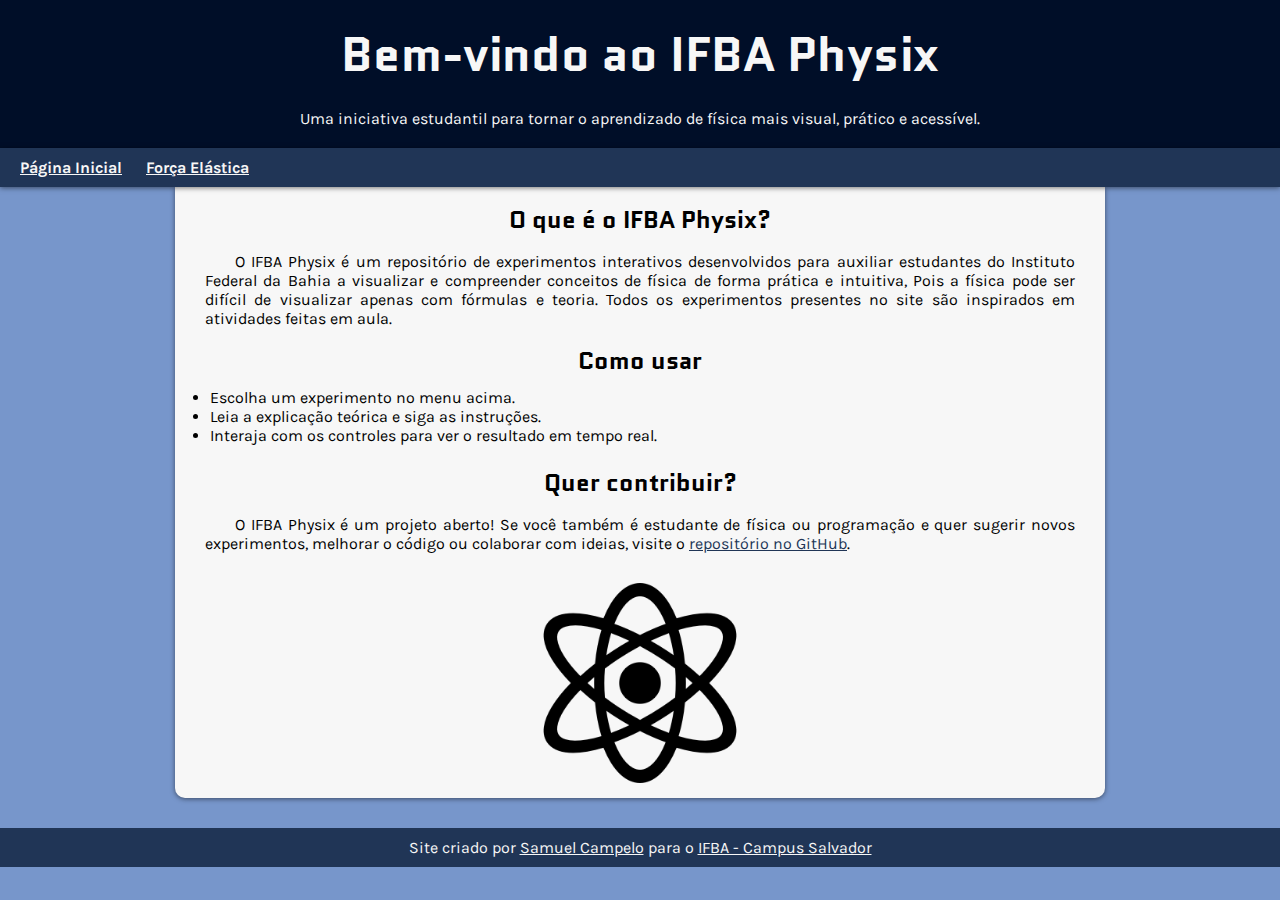
<file: index.html>
<!DOCTYPE html>
<html lang="pt-br">
<head>
    <meta charset="UTF-8">
    <meta name="viewport" content="width=device-width, initial-scale=1.0">
    <link rel="stylesheet" href="static/css/style.css">
    <link rel="shortcut icon" href="static/img/ifba-icon.ico">

    <title>Página Inicial</title>
</head>

<body>
    <header>
        <h1>Bem-vindo ao IFBA Physix</h1>
        <p>Uma iniciativa estudantil para tornar o aprendizado de física mais visual, prático e acessível.</p>
    </header>

    <nav>
        <a href="index.html">Página Inicial</a>
        <a href="experimentos/forca_elastica/main.html">Força Elástica</a>
    </nav>

    <main>
        <section>
            <h2>O que é o IFBA Physix?</h2>
            <p>
                O IFBA Physix é um repositório de experimentos interativos desenvolvidos para auxiliar estudantes 
                do Instituto Federal da Bahia a visualizar e compreender conceitos de física de forma prática e intuitiva, 
                Pois a física pode ser difícil de visualizar apenas com fórmulas e teoria. 
                Todos os experimentos presentes no site são inspirados em atividades feitas em aula.
            </p>
        </section>

        <section>
            <h2>Como usar</h2>
            <ul>
                <li>Escolha um experimento no menu acima.</li>
                <li>Leia a explicação teórica e siga as instruções.</li>
                <li>Interaja com os controles para ver o resultado em tempo real.</li>
            </ul>
        </section>

        <section>
            <h2>Quer contribuir?</h2>
            <p>
                O IFBA Physix é um projeto aberto! Se você também é estudante de física ou programação e quer sugerir novos experimentos, 
                melhorar o código ou colaborar com ideias, visite o <a href="https://github.com/OrekiHoutarouu/ifba-physix" target="_blank">repositório no GitHub</a>.
            </p>
        </section>
        <img id="atom" src="static/img/atom.png" alt="Atom">
    </main>

    <footer>
        <p>
            Site criado por <a href="https://github.com/OrekiHoutarouu" target="_blank">Samuel Campelo</a> para o <a href="https://portal.ifba.edu.br" target="_blank">IFBA - Campus Salvador</a>
        </p>
    </footer>
</body>
</html>
</file>
<file: static/css/style.css>
@charset "UTF-8";
@import url('https://fonts.googleapis.com/css2?family=Quantico:ital,wght@0,400;0,700;1,400;1,700&display=swap');
@import url('https://fonts.googleapis.com/css2?family=Karla:ital,wght@0,200..800;1,200..800&display=swap');

:root {
    --color1: #000E28;
    --color2: #203556;
    --color3: #7796CB;
    --color4: #F7F7F7;
    --color5: #121212; 
    --title-font: 'Quantico';
    --text-font: 'Karla';
}

* {
    margin: 0px;
    padding: 0px;
}

body {
    background-color: var(--color3);
}

header {
    background-color: var(--color1);
    color: var(--color4);
    padding-top: 20px;
    padding-bottom: 10px;
    text-align: center;
}

header h1{
    font-family: var(--title-font);
    font-size: 3em;
    margin-bottom: 20px;
}

header p {
    font-family: var(--text-font);
    font-size: 1em;
    margin-bottom: 10px;
}

nav {
    background-color: var(--color2);
    box-shadow: 0px 1px 5px #00000080;
    padding: 10px;
    position: sticky;
    top: 0;
}

nav a {
    font-family: var(--text-font);
    font-weight: bold;
    color: var(--color4);
    padding: 0px 10px;
    transition-duration: 0.3s;
}

nav a:hover {
    color: var(--color3);
    font-size: 1.1em;
}

main {
    background-color: var(--color4);
    margin: auto;
    margin-bottom: 30px;
    padding: 15px;
    max-width: 900px;
    border-bottom-right-radius: 10px;
    border-bottom-left-radius: 10px;
    box-shadow: 0px 1px 5px #00000080;
}

main h1 {
    font-family: var(--title-font);
    text-align: center;
}

main h2 {
    font-family: var(--title-font);
    text-align: center;
}

#obs {
    text-indent: 0px;
}

.experiment {
    text-align: left;
}

main p {
    font-family: var(--text-font);
    text-indent: 30px;
    text-align: justify;
    margin: 15px;
}

main ul {
    margin: 10px 0px 20px 20px;
}

main li {
    font-family: var(--text-font);
}

main a {
    color: var(--color2);
    transition-duration: 0.3s;
}

main a:hover {
    color: var(--color1);
    font-size: 1.1em;
}

#atom {
    width: 200px;
    margin: auto;
    margin-top: 30px;
    display: block
}

#introducao {
    display: flex;
    justify-content: center;
    align-content: center;
    margin-bottom: 50px;
}

#shock-absorber {
    width: 150px;
    margin-top: 30px;
    margin-right: 20px;
    display: inline-block;
}

#shoe {
    width: 150px;
    margin-top: 30px;
    margin-left: 20px;
    display: inline-block
}

#spring-mass {
    width: 300px;
    margin: auto;
    margin-top: 30px;
    display: block
}

footer {
    background-color: var(--color2);
    font-family: var(--text-font);
    padding: 10px;
    text-align: center;
    color: var(--color4);
    position: sticky;
    bottom: 0;
}

footer a {
    color: var(--color4);
    transition-duration: 0.3s;
}

footer a:hover {
    color: var(--color3);
    font-size: 1.1em;
}


@media screen and (min-width: 768px) and (max-width: 1024px) {
    #shock-absorber {
    width: 175px;
    margin-right: 30px;
    display: inline-block;
}

    #shoe {
    width: 175px;
    margin-left: 30px;
    display: inline-block
}
}

@media screen and (min-width: 1024px) {
    #shock-absorber {
    width: 200px;
    margin-right: 40px;
    display: inline-block;
}

#shoe {
    width: 200px;
    margin-left: 40px;
    display: inline-block
}
}
</file>
